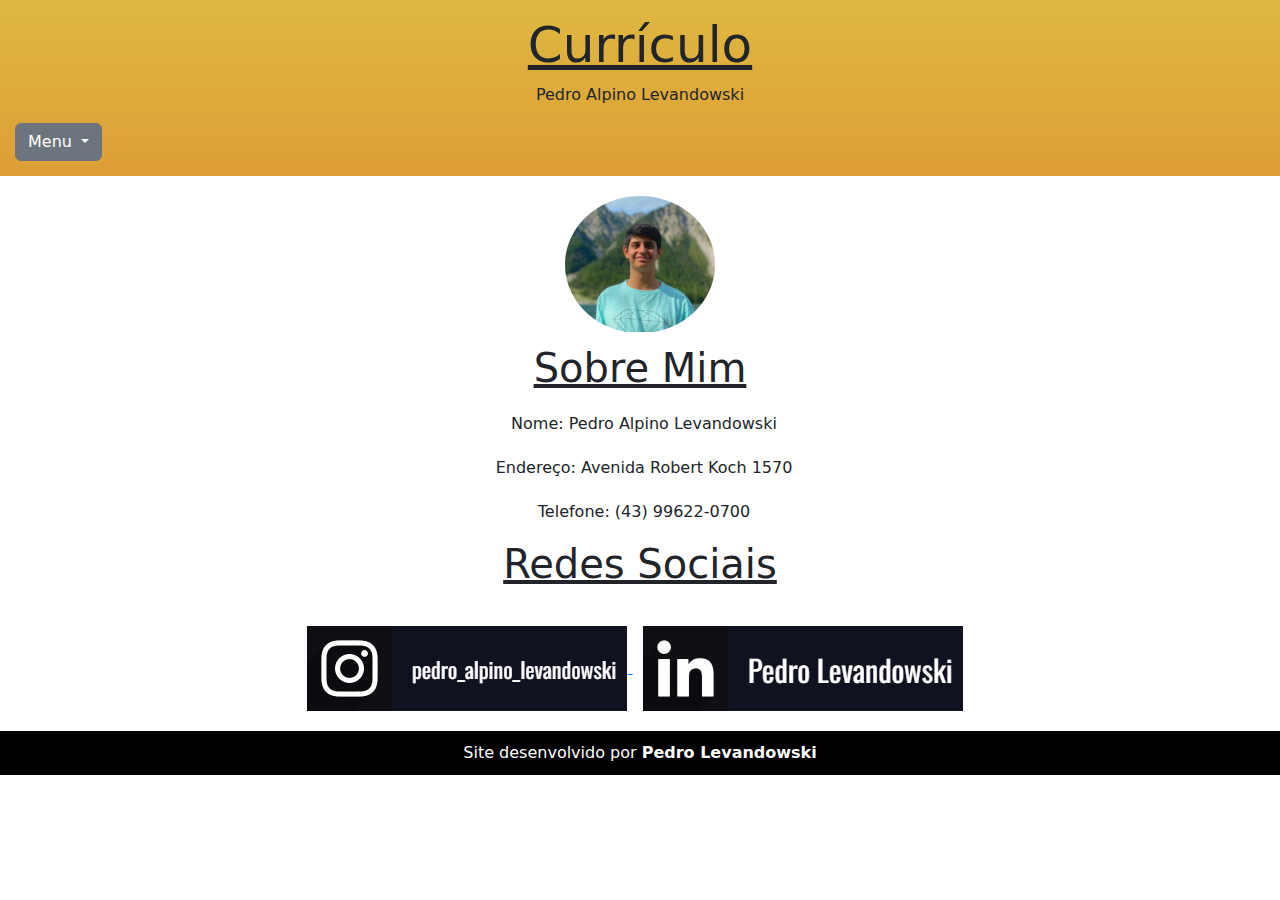
<file: index.html>
<!DOCTYPE html>
<html lang="pt-br">
<head>
    <meta charset="UTF-8">
    <meta name="viewport" content="width=device-width, initial-scale=1.0">
    <title>Meu Site</title>
    <link href="https://cdn.jsdelivr.net/npm/bootstrap@5.3.3/dist/css/bootstrap.min.css" rel="stylesheet" integrity="sha384-QWTKZyjpPEjISv5WaRU9OFeRpok6YctnYmDr5pNlyT2bRjXh0JMhjY6hW+ALEwIH" crossorigin="anonymous">
    <link rel="stylesheet" href="style.css">
    <link rel="shortcut icon" href="imagens/favicon.ico" type="image/x-icon">
</head>
<body>
  <header>
    <h1>Currículo</h1>
    <p>Pedro Alpino Levandowski</p>
    <nav>
      <div class="dropdown">
        <a class="btn btn-secondary dropdown-toggle" href="#" role="button" data-bs-toggle="dropdown" aria-expanded="false">
          Menu
        </a>
        <ul class="dropdown-menu">
          <li><a class="dropdown-item" href="formacao.html">Formação Acadêmica</a></li>
          <li><a class="dropdown-item" href="experiencia.html">Experiência</a></li>
          <li><a class="dropdown-item" href="trabalhovoluntario.html">Trabalho Voluntário</a></li>
          <li><a class="dropdown-item" href="idiomas.html">Idiomas</a></li>
        </ul>
      </div>
    </nav>
  </header>
  <div id="foto_perfil">
    <img src="imagens/foto perfil.png" alt="Minha Foto">
  </div>
  <h1>Sobre Mim</h1>
  <p>Nome: Pedro Alpino Levandowski</p>
  <p>Endereço: Avenida Robert Koch 1570</p>
  <p>Telefone: (43) 99622-0700</p>
  <h1>Redes Sociais</h1>
  <div id="redes-sociais">
    <a href="https://www.instagram.com/pedro_alpino_levandowski/">
      <img src="imagens/insta.png" alt="Instagram">
    </a>
    <a href="https://www.linkedin.com/in/pedro-alpino-levandowski-729b73264/">
      <img src="imagens/linkedin.png" alt="Linkedin">
    </a>
  </div>
  <footer>Site desenvolvido por <b>Pedro Levandowski</b></footer>
  <script src="https://cdn.jsdelivr.net/npm/bootstrap@5.3.3/dist/js/bootstrap.bundle.min.js" integrity="sha384-YvpcrYf0tY3lHB60NNkmXc5s9fDVZLESaAA55NDzOxhy9GkcIdslK1eN7N6jIeHz" crossorigin="anonymous"></script>
</body>
</html>
</file>
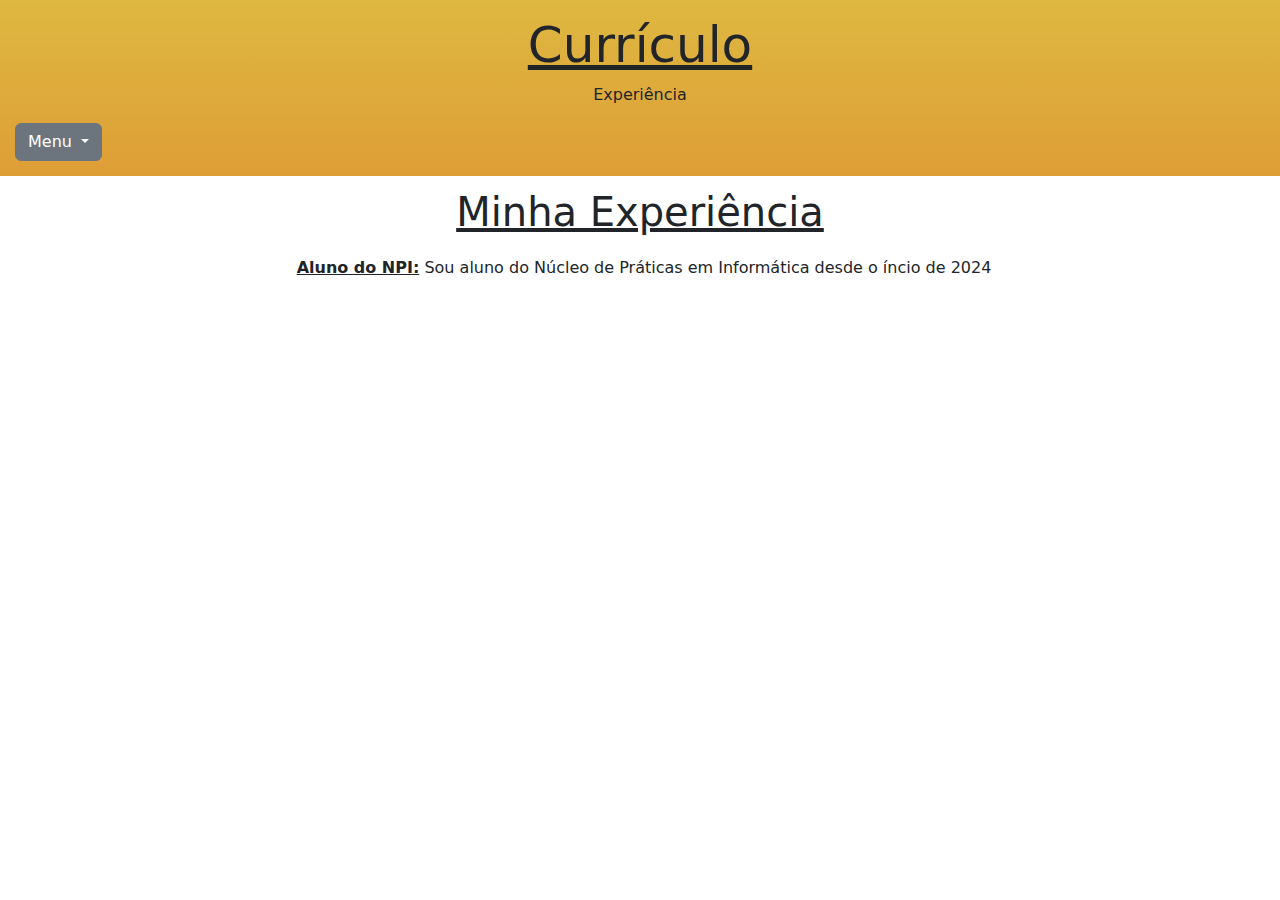
<file: experiencia.html>
<!DOCTYPE html>
<html lang="pt-br">
<head>
    <meta charset="UTF-8">
    <meta name="viewport" content="width=device-width, initial-scale=1.0">
    <link href="https://cdn.jsdelivr.net/npm/bootstrap@5.3.3/dist/css/bootstrap.min.css" rel="stylesheet" integrity="sha384-QWTKZyjpPEjISv5WaRU9OFeRpok6YctnYmDr5pNlyT2bRjXh0JMhjY6hW+ALEwIH" crossorigin="anonymous">
    <link rel="stylesheet" href="style.css">
    <link rel="shortcut icon" href="imagens/favicon.ico" type="image/x-icon">
    <title>Experiência</title>
</head>
<body>
  <header>
    <h1>Currículo</h1>
    <p>Experiência</p>
    <nav>
      <div class="dropdown">
        <a class="btn btn-secondary dropdown-toggle" href="#" role="button" data-bs-toggle="dropdown" aria-expanded="false">
          Menu
        </a>
        <ul class="dropdown-menu">
          <li><a class="dropdown-item" href="index.html">Sobre Mim</a></li>
          <li><a class="dropdown-item" href="formacao.html">Formação Acadêmica</a></li>
          <li><a class="dropdown-item" href="trabalhovoluntario.html">Trabalho Voluntário</a></li>
          <li><a class="dropdown-item" href="idiomas.html">Idiomas</a></li>
        </ul>
      </div>
    </nav>
  </header>
  <h1>Minha Experiência</h1>
  <p><span class="titulo">Aluno do NPI:</span> Sou aluno do Núcleo de Práticas em Informática desde o íncio de 2024</p>
  <script src="https://cdn.jsdelivr.net/npm/bootstrap@5.3.3/dist/js/bootstrap.bundle.min.js" integrity="sha384-YvpcrYf0tY3lHB60NNkmXc5s9fDVZLESaAA55NDzOxhy9GkcIdslK1eN7N6jIeHz" crossorigin="anonymous"></script>
</body>
</html>
</file>
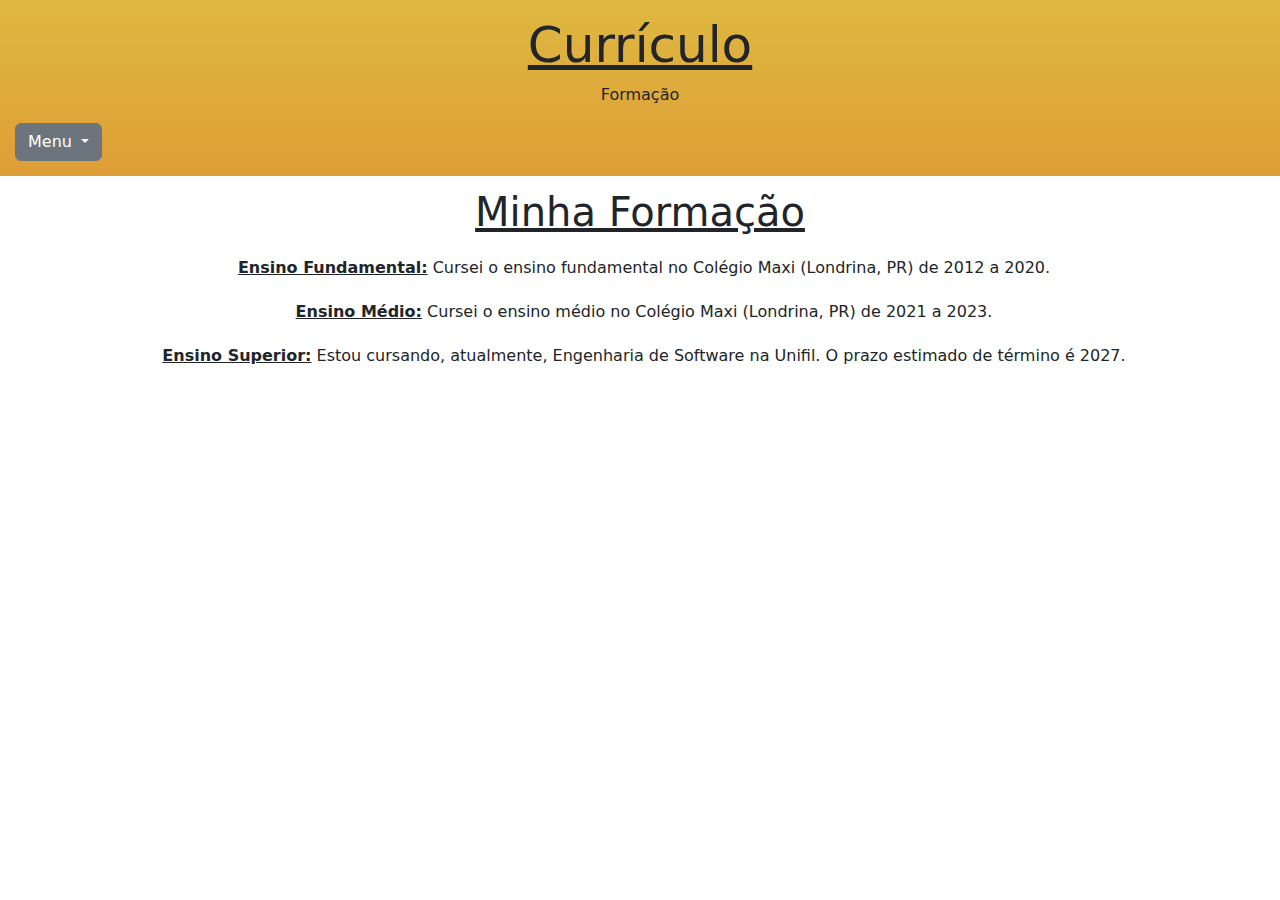
<file: formacao.html>
<!DOCTYPE html>
<html lang="pt-br">
<head>
    <meta charset="UTF-8">
    <meta name="viewport" content="width=device-width, initial-scale=1.0">
    <title>Formação Acadêmica</title>
    <link href="https://cdn.jsdelivr.net/npm/bootstrap@5.3.3/dist/css/bootstrap.min.css" rel="stylesheet" integrity="sha384-QWTKZyjpPEjISv5WaRU9OFeRpok6YctnYmDr5pNlyT2bRjXh0JMhjY6hW+ALEwIH" crossorigin="anonymous">
    <link rel="stylesheet" href="style.css">
    <link rel="shortcut icon" href="imagens/favicon.ico" type="image/x-icon">
</head>
<body>
  <header>
    <h1>Currículo</h1>
    <p>Formação</p>
    <nav>
      <div class="dropdown">
        <a class="btn btn-secondary dropdown-toggle" href="#" role="button" data-bs-toggle="dropdown" aria-expanded="false">
          Menu
        </a>
        <ul class="dropdown-menu">
          <li><a class="dropdown-item" href="index.html">Sobre Mim</a></li>
          <li><a class="dropdown-item" href="experiencia.html">Experiência</a></li>
          <li><a class="dropdown-item" href="trabalhovoluntario.html">Trabalho Voluntário</a></li>
        </ul>
      </div>
    </nav>
  </header>
  <h1>Minha Formação</h1>
  <p><span class="titulo">Ensino Fundamental:</span> Cursei o ensino fundamental no Colégio Maxi (Londrina, PR) de 2012 a 2020.</p>
  <p><span class="titulo">Ensino Médio:</span> Cursei o ensino médio no Colégio Maxi (Londrina, PR) de 2021 a 2023.</p>
  <p><span class="titulo">Ensino Superior:</span> Estou cursando, atualmente, Engenharia de Software na Unifil. O prazo estimado de término é 2027.
  </p>


  <script src="https://cdn.jsdelivr.net/npm/bootstrap@5.3.3/dist/js/bootstrap.bundle.min.js" integrity="sha384-YvpcrYf0tY3lHB60NNkmXc5s9fDVZLESaAA55NDzOxhy9GkcIdslK1eN7N6jIeHz" crossorigin="anonymous"></script>
</body>
</html>
</file>
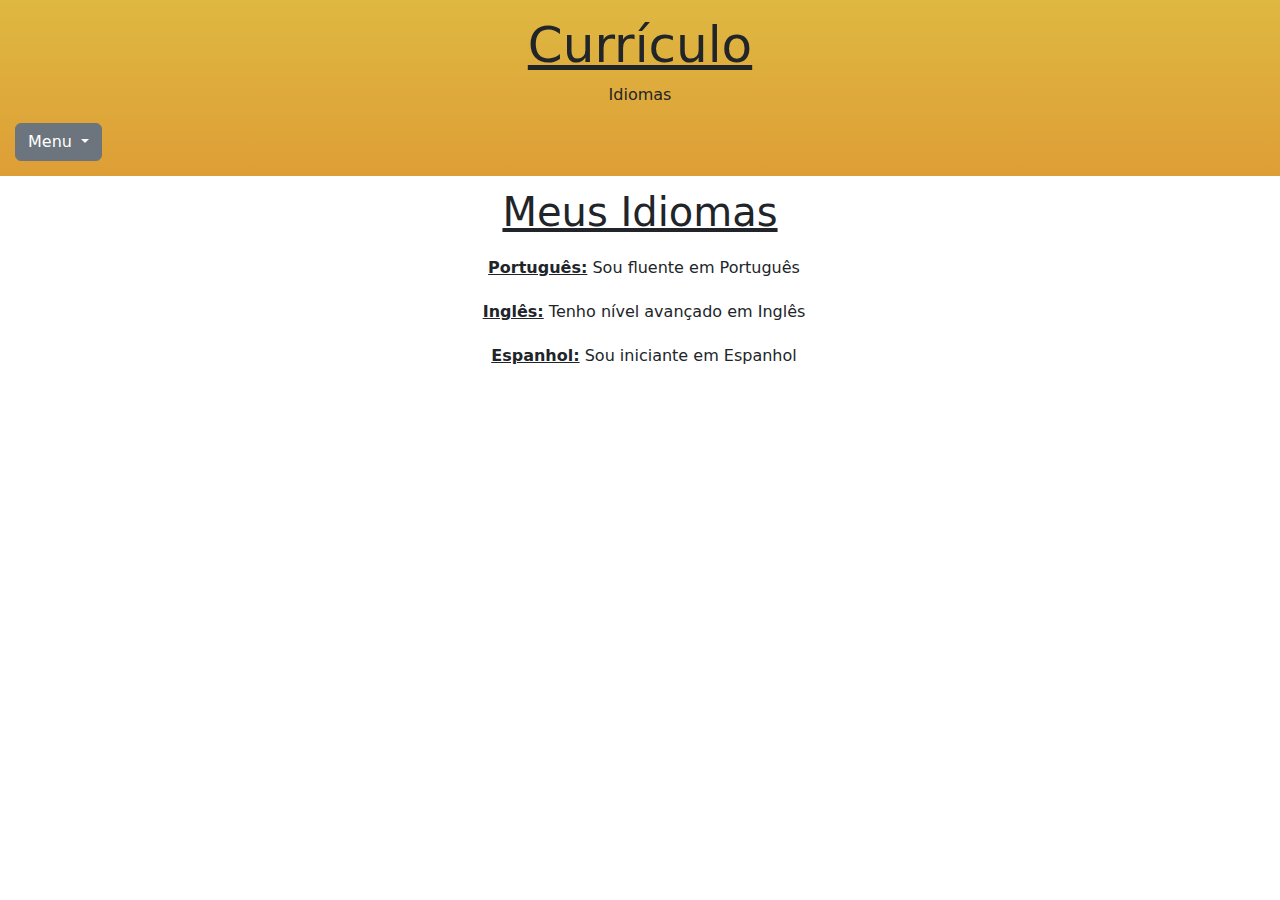
<file: idiomas.html>
<!DOCTYPE html>
<html lang="pt-br">
<head>
    <meta charset="UTF-8">
    <meta name="viewport" content="width=device-width, initial-scale=1.0">
    <link href="https://cdn.jsdelivr.net/npm/bootstrap@5.3.3/dist/css/bootstrap.min.css" rel="stylesheet" integrity="sha384-QWTKZyjpPEjISv5WaRU9OFeRpok6YctnYmDr5pNlyT2bRjXh0JMhjY6hW+ALEwIH" crossorigin="anonymous">
    <link rel="stylesheet" href="style.css">
    <link rel="shortcut icon" href="imagens/favicon.ico" type="image/x-icon">
    <title>Idiomas</title>
</head>
<body>
  <header>
    <h1>Currículo</h1>
    <p>Idiomas</p>
    <nav>
      <div class="dropdown">
        <a class="btn btn-secondary dropdown-toggle" href="#" role="button" data-bs-toggle="dropdown" aria-expanded="false">
          Menu
        </a>
        <ul class="dropdown-menu">
          <li><a class="dropdown-item" href="index.html">Sobre Mim</a></li>
          <li><a class="dropdown-item" href="formacao.html">Formação Acadêmica</a></li>
          <li><a class="dropdown-item" href="experiencia.html">Experiência</a></li>
          <li><a class="dropdown-item" href="trabalhovoluntario.html">Trabalho Voluntário</a></li>
        </ul>
      </div>
    </nav>
  </header>
  <h1>Meus Idiomas</h1>
  <p><span class="titulo">Português:</span> Sou fluente em Português</p>
  <p><span class="titulo">Inglês:</span> Tenho nível avançado em Inglês</p>
  <p><span class="titulo">Espanhol:</span> Sou iniciante em Espanhol</p>
  <script src="https://cdn.jsdelivr.net/npm/bootstrap@5.3.3/dist/js/bootstrap.bundle.min.js" integrity="sha384-YvpcrYf0tY3lHB60NNkmXc5s9fDVZLESaAA55NDzOxhy9GkcIdslK1eN7N6jIeHz" crossorigin="anonymous"></script>
</body>
</html>
</file>
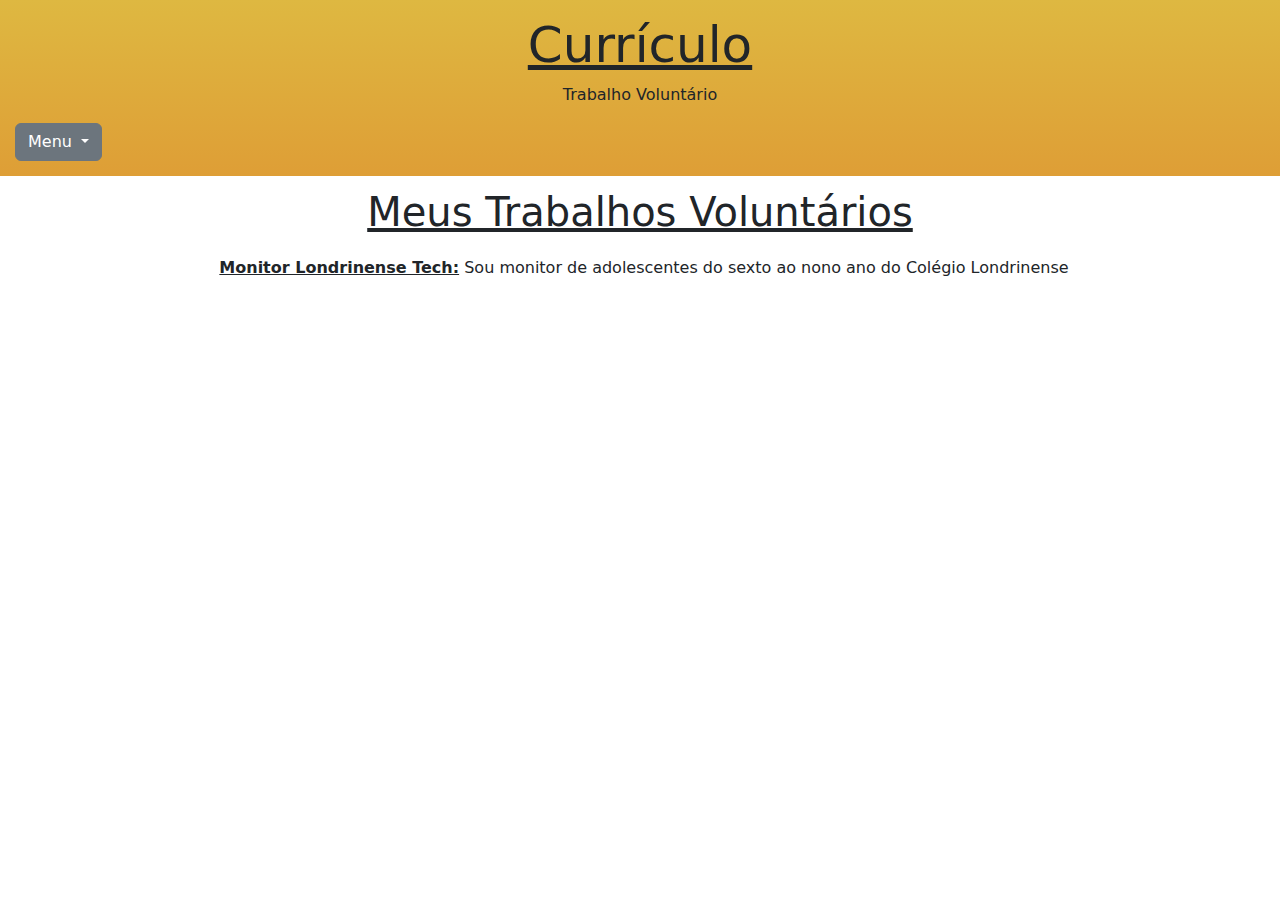
<file: trabalhovoluntario.html>
<!DOCTYPE html>
<html lang="pt-br">
<head>
    <meta charset="UTF-8">
    <meta name="viewport" content="width=device-width, initial-scale=1.0">
    <title>Trabalho Voluntário</title>
    <link href="https://cdn.jsdelivr.net/npm/bootstrap@5.3.3/dist/css/bootstrap.min.css" rel="stylesheet" integrity="sha384-QWTKZyjpPEjISv5WaRU9OFeRpok6YctnYmDr5pNlyT2bRjXh0JMhjY6hW+ALEwIH" crossorigin="anonymous">
    <link rel="stylesheet" href="style.css">
    <link rel="shortcut icon" href="imagens/favicon.ico" type="image/x-icon">
</head>
<body>
  <header>
    <h1>Currículo</h1>
    <p>Trabalho Voluntário</p>
    <nav>
      <div class="dropdown">
        <a class="btn btn-secondary dropdown-toggle" href="#" role="button" data-bs-toggle="dropdown" aria-expanded="false">
          Menu
        </a>
        <ul class="dropdown-menu">
          <li><a class="dropdown-item" href="index.html">Sobre Mim</a></li>
          <li><a class="dropdown-item" href="formacao.html">Formação</a></li>
          <li><a class="dropdown-item" href="experiencia.html">Experiência</a></li>
          <li><a class="dropdown-item" href="idiomas.html">Idiomas</a></li>
        </ul>
      </div>
    </nav>
  </header>
  <h1>Meus Trabalhos Voluntários</h1>
  <p><span class="titulo">Monitor Londrinense Tech:</span> Sou monitor de adolescentes do sexto ao nono ano do Colégio Londrinense</p>



  <script src="https://cdn.jsdelivr.net/npm/bootstrap@5.3.3/dist/js/bootstrap.bundle.min.js" integrity="sha384-YvpcrYf0tY3lHB60NNkmXc5s9fDVZLESaAA55NDzOxhy9GkcIdslK1eN7N6jIeHz" crossorigin="anonymous"></script>
</body>
</html>
</file>
<file: style.css>
@charset "UTF-8";


*{
    margin: 0px;
    padding: 0px;
 }

html, body{
    min-height: 100vh;
}

body{
    margin: 0px;
    padding-bottom: 0px;
}

body > h1{
    margin-top: 12px;
    text-align: center;
    text-decoration: underline;
}

body > p{
    text-indent: 8px;
    text-align: center;
    margin-top: 20px;
}

body > header{
    padding: 15px;
    margin: 0px;
    background-image: linear-gradient(to bottom, #DEB841, #DE9E36);
}

header > h1{
    text-align: center;
    text-decoration: underline;
    font-size: 50px;
}

header > p{
    text-align: center;
}

#foto_perfil{
    text-align: center;
    padding-top: 20px;
}

#redes-sociais{
    text-align: center;
    padding-top: 30px;
}

#redes-sociais > a{
    margin-right: 10px;
}

footer{
    margin-top: 20px;
    background-color: black;
    color: white;
    text-align: center;
    padding: 10px;
 }

.titulo{
    font-weight: bold;
    text-decoration: underline;
}
</file>
